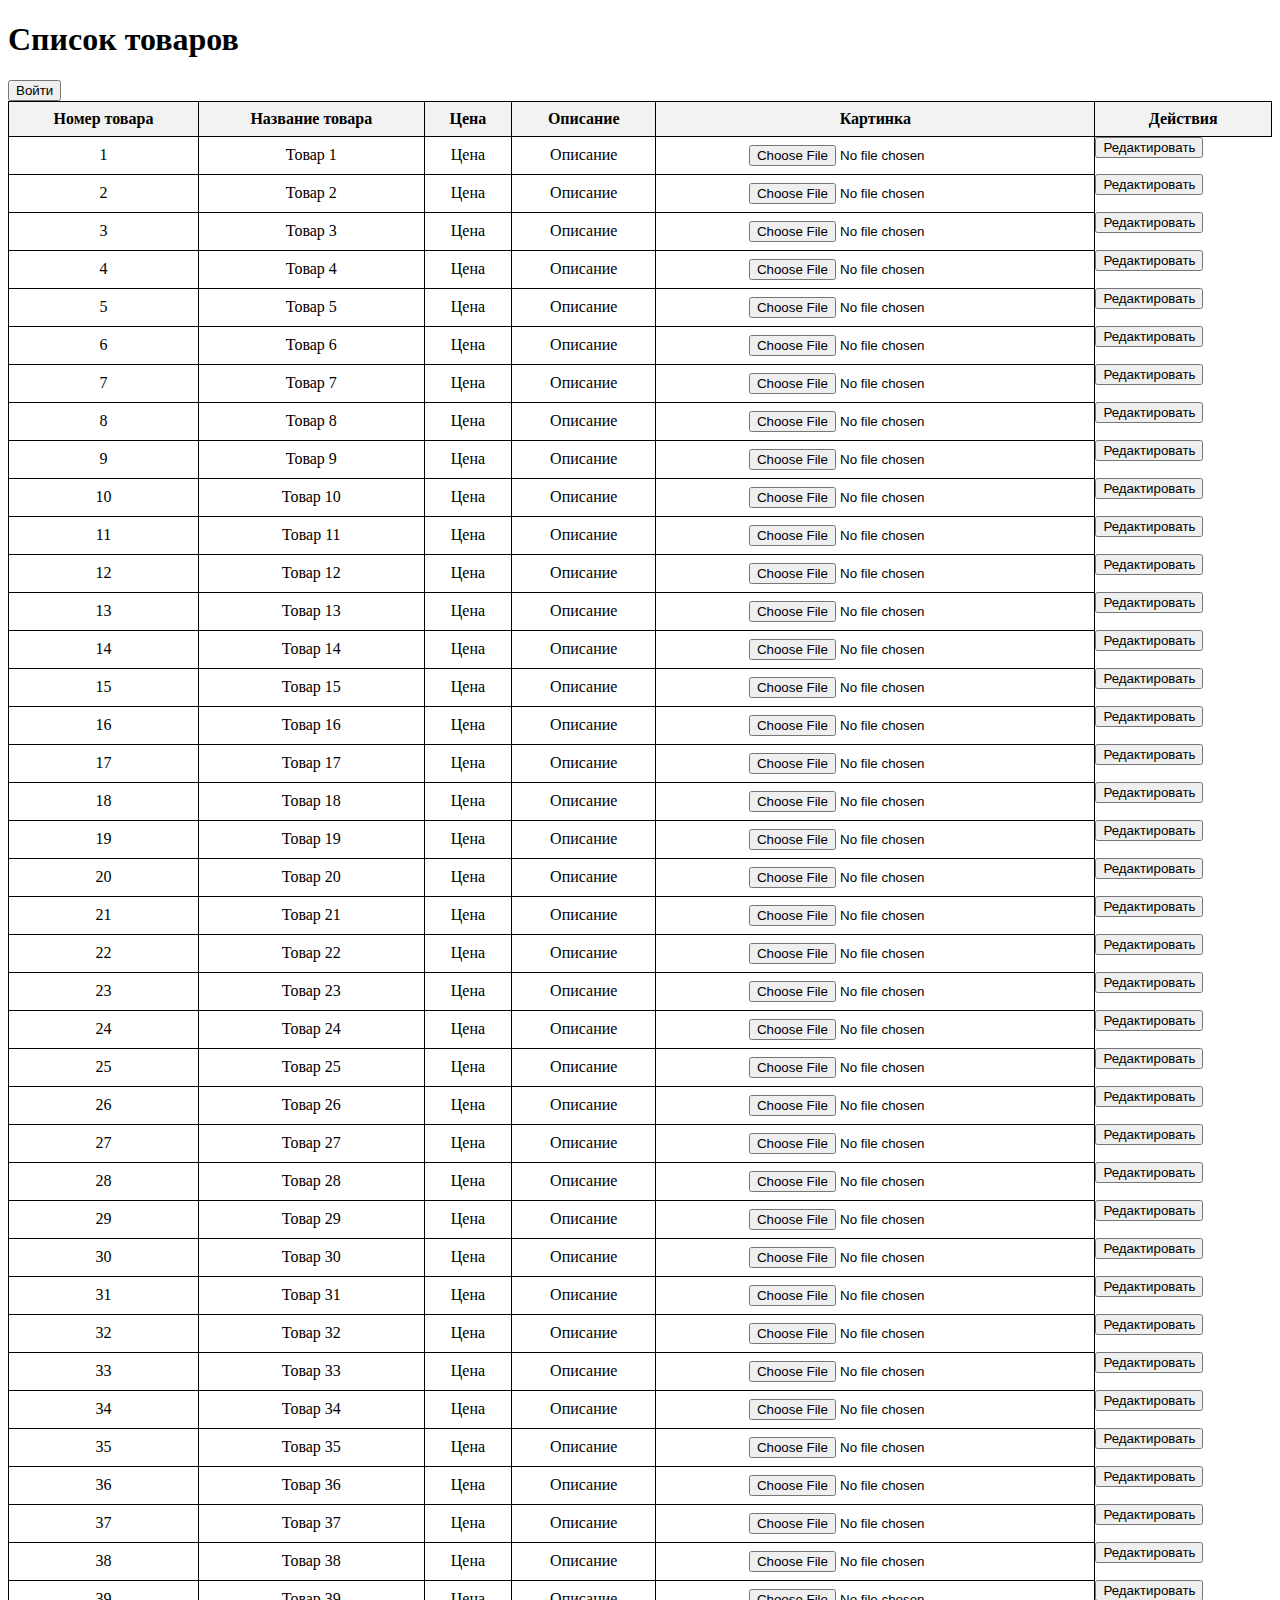
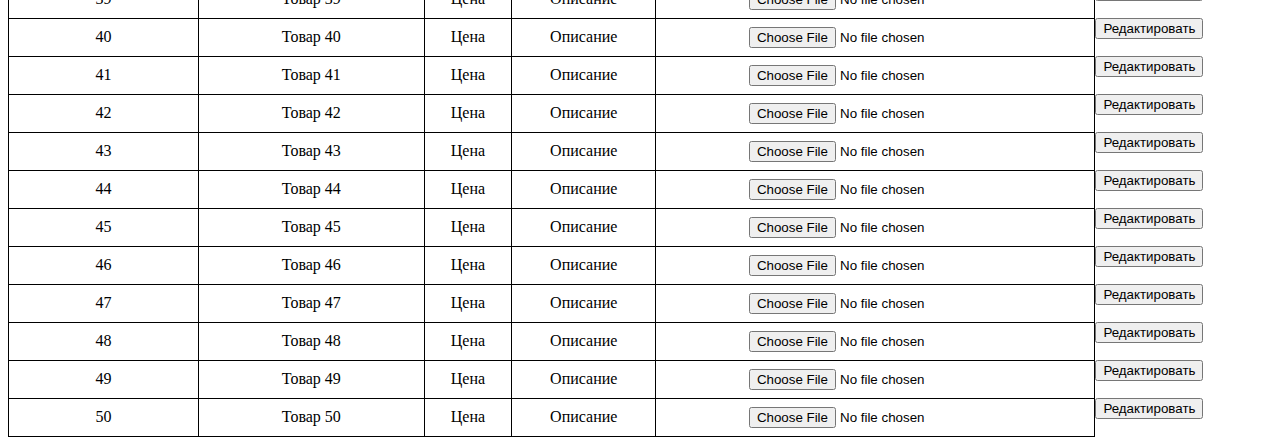
<file: dz.html>
<!DOCTYPE html>
<html lang="en">
<head>
    <meta charset="UTF-8">
    <meta name="viewport" content="width=device-width, initial-scale=1.0">
    <title>Список товаров</title>
    <style>
        table {
            border-collapse: collapse;
            width: 100%;
        }

        th, td {
            border: 1px solid black;
            padding: 8px;
            text-align: center;
        }

        th {
            background-color: #f2f2f2;
        }
    </style>
    <script>
        let isAuthenticated = false;

        function authenticate() {
            const username = prompt("Введите имя пользователя:");
            const password = prompt("Введите пароль:");

            // Проверка имени пользователя и пароля
            if (username === "admin" && password === "admin") {
                isAuthenticated = true;
                alert("Вход выполнен успешно! Вы администратор.");
            } else {
                alert("Ошибка входа. Проверьте правильность введенных данных.");
            }
        }
        
        function isAdmin() {
            return isAuthenticated;
        }

        function editProduct(row) {
            if (isAuthenticated) {
                const cells = row.getElementsByTagName("td");
                const number = cells[0].textContent;
                const name = cells[1].textContent;
                const price = cells[2].textContent;
                const description = cells[3].textContent;

                const newNumber = prompt("Введите новый номер товара:", number);
                const newName = prompt("Введите новое название товара:", name);
                const newPrice = prompt("Введите новую цену товара:", price);
                const newDescription = prompt("Введите новое описание товара:", description);

                cells[0].textContent = newNumber;
                cells[1].textContent = newName;
                cells[2].textContent = newPrice;
                cells[3].textContent = newDescription;
            } else {
                alert("У вас нет доступа для редактирования товаров.");
            }
        }
    </script>
</head>
<body>
    <h1>Список товаров</h1>
    <button onclick="authenticate()">Войти</button>
    <table>
        <thead>
            <tr>
                <th>Номер товара</th>
                <th>Название товара</th>
                <th>Цена</th>
                <th>Описание</th>
                <th>Картинка</th>
                <th>Действия</th>
            </tr>
        </thead>
        <tbody>
            <script>
                for (let i = 1; i <= 50; i++) {
                  const tableRow = document.createElement("tr");
                
                  const tableCell1 = document.createElement("td");
                  tableCell1.textContent = i;
                
                  const tableCell2 = document.createElement("td");
                  tableCell2.textContent = "Товар " + i;
                
                  const tableCell3 = document.createElement("td");
                  tableCell3.textContent = "Цена";
                
                  const tableCell4 = document.createElement("td");
                  tableCell4.textContent = "Описание";
                  
                  const tableCell5 = document.createElement("td");
                
                             
    const inputFile = document.createElement("input");
    inputFile.type = "file";
    inputFile.addEventListener("change", function(event) {
        const file = event.target.files[0];
        const reader = new FileReader();
        reader.onload = function(e) {
            const image = document.createElement("img");
            image.src = e.target.result;
            image.alt = "Изображение товара " + i;
            tableCell5.appendChild(image);
        };
        reader.readAsDataURL(file);
    });

    tableCell5.appendChild(inputFile);
                  
                
                  const editButton = document.createElement("button");
                  editButton.textContent = "Редактировать";
                  editButton.addEventListener("click", function() {
                    editProduct(tableRow);
                  });
                
                  tableRow.appendChild(tableCell1);
                  tableRow.appendChild(tableCell2);
                  tableRow.appendChild(tableCell3);
                  tableRow.appendChild(tableCell4);
                  tableRow.appendChild(tableCell5);
                  tableRow.appendChild(editButton);

                  document.querySelector("tbody").appendChild(tableRow);
                }
            </script>
        </tbody>
    </table>
</body>
</html>
</file>
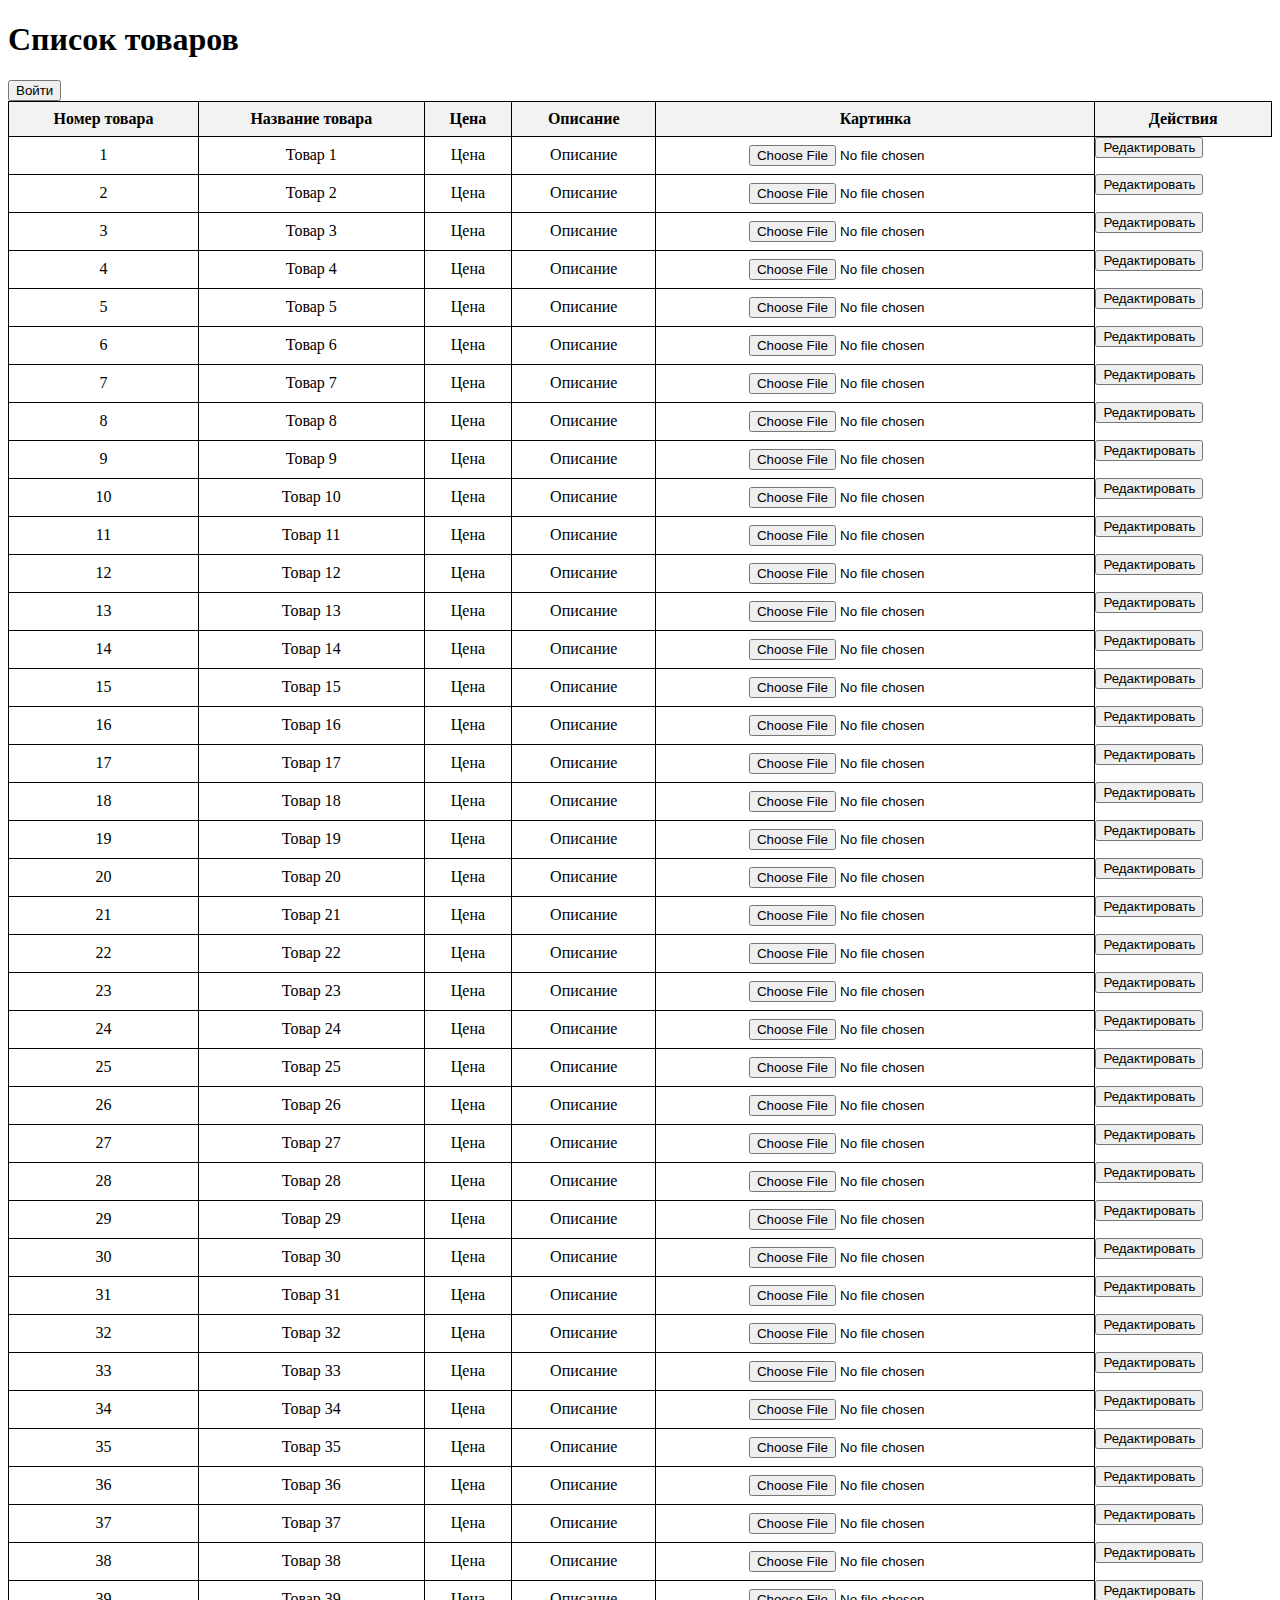
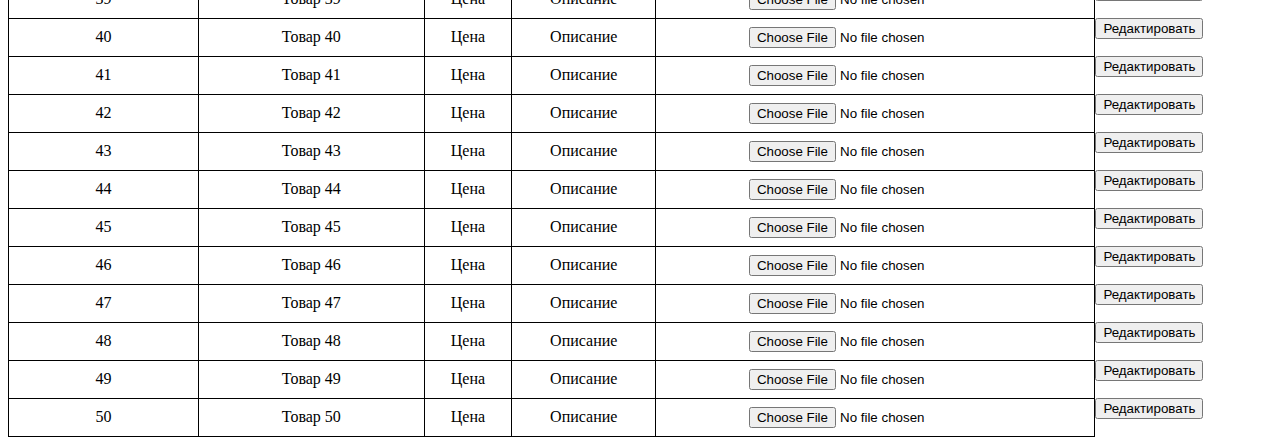
<file: новое/обувайка/obuv.html>
<!DOCTYPE html>
<html lang="en">
<head>
    <meta charset="UTF-8">
    <meta name="viewport" content="width=device-width, initial-scale=1.0">
    <title>Список товаров</title>
    <style>
        table {
            border-collapse: collapse;
            width: 100%;
        }

        th, td {
            border: 1px solid black;
            padding: 8px;
            text-align: center;
        }

        th {
            background-color: #f2f2f2;
        }
    </style>
    <script>
        let isAuthenticated = false;

        function authenticate() {
            const username = prompt("Введите имя пользователя:");
            const password = prompt("Введите пароль:");

            // Проверка имени пользователя и пароля
            if (username === "admin" && password === "admin") {
                isAuthenticated = true;
                alert("Вход выполнен успешно! Вы администратор.");
            } else {
                alert("Ошибка входа. Проверьте правильность введенных данных.");
            }
        }
        
        function isAdmin() {
            return isAuthenticated;
        }

        function editProduct(row) {
            if (isAuthenticated) {
                const cells = row.getElementsByTagName("td");
                const number = cells[0].textContent;
                const name = cells[1].textContent;
                const price = cells[2].textContent;
                const description = cells[3].textContent;
              

                const newNumber = prompt("Введите новый номер товара:", number);
                const newName = prompt("Введите новое название товара:", name);
                const newPrice = prompt("Введите новую цену товара:", price);
                const newDescription = prompt("Введите новое описание товара:", description);

                cells[0].textContent = newNumber;
                cells[1].textContent = newName;
                cells[2].textContent = newPrice;
                cells[3].textContent = newDescription;
           
            } else {
                alert("У вас нет доступа для редактирования товаров.");
            }
        }
    </script>
</head>
<body>
    <h1>Список товаров</h1>
    <button onclick="authenticate()">Войти</button>
    <table>
        <thead>
            <tr>
                <th>Номер товара</th>
                <th>Название товара</th>
                <th>Цена</th>
                <th>Описание</th>
                <th>Картинка</th>
                <th>Действия</th>
            </tr>
        </thead>
        <tbody>
            <script>
                for (let i = 1; i <= 50; i++) {
                  const tableRow = document.createElement("tr");
                
                  const tableCell1 = document.createElement("td");
                  tableCell1.textContent = i;
                
                  const tableCell2 = document.createElement("td");
                  tableCell2.textContent = "Товар " + i;
                
                  const tableCell3 = document.createElement("td");
                  tableCell3.textContent = "Цена";
                
                  const tableCell4 = document.createElement("td");
                  tableCell4.textContent = "Описание";
                  
                  const tableCell5 = document.createElement("td");
                
                                      
    const inputFile = document.createElement("input");
    inputFile.type = "file";
    inputFile.addEventListener("change", function(event) {
        const file = event.target.files[0];
        const reader = new FileReader();
        reader.onload = function(e) {
            const image = document.createElement("img");
            image.src = e.target.result;
            image.alt = "Изображение товара " + i;
            tableCell5.appendChild(image);
        };
        reader.readAsDataURL(file);
    });

    tableCell5.appendChild(inputFile);
                  
                
                  const editButton = document.createElement("button");
                  editButton.textContent = "Редактировать";
                  editButton.addEventListener("click", function() {
                    editProduct(tableRow);
                  });
                
                  tableRow.appendChild(tableCell1);
                  tableRow.appendChild(tableCell2);
                  tableRow.appendChild(tableCell3);
                  tableRow.appendChild(tableCell4);
                  tableRow.appendChild(tableCell5);
                  tableRow.appendChild(editButton);

                  document.querySelector("tbody").appendChild(tableRow);
                }
            </script>
        </tbody>
    </table>
</body>
</html>
</file>
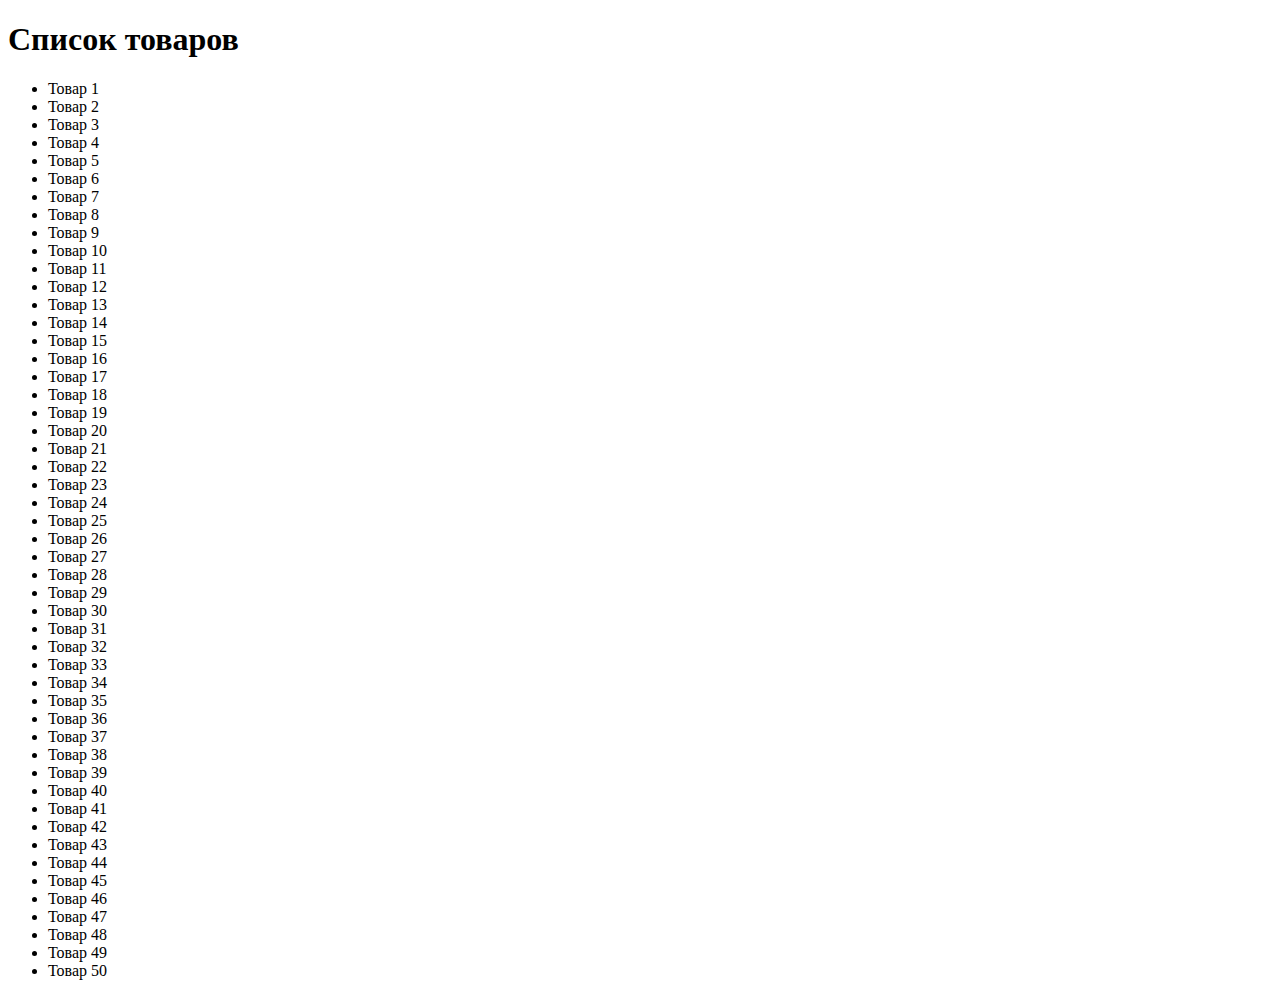
<file: новое/обувайка/tovarka.html>
<!DOCTYPE html>
<html lang="en">
<head>
    <meta charset="UTF-8">
    <meta name="viewport" content="width=device-width, initial-scale=1.0">
    <title>Список товаров</title>
</head>
<body>
    <h1>Список товаров</h1>
    <ul>
        <script>
            for (let i = 1; i <= 50; i++) {
                const listItem = document.createElement("li");
                listItem.textContent = "Товар " + i;
                document.querySelector("ul").appendChild(listItem);
            }
        </script>
    </ul>
</body>
</html>
</file>
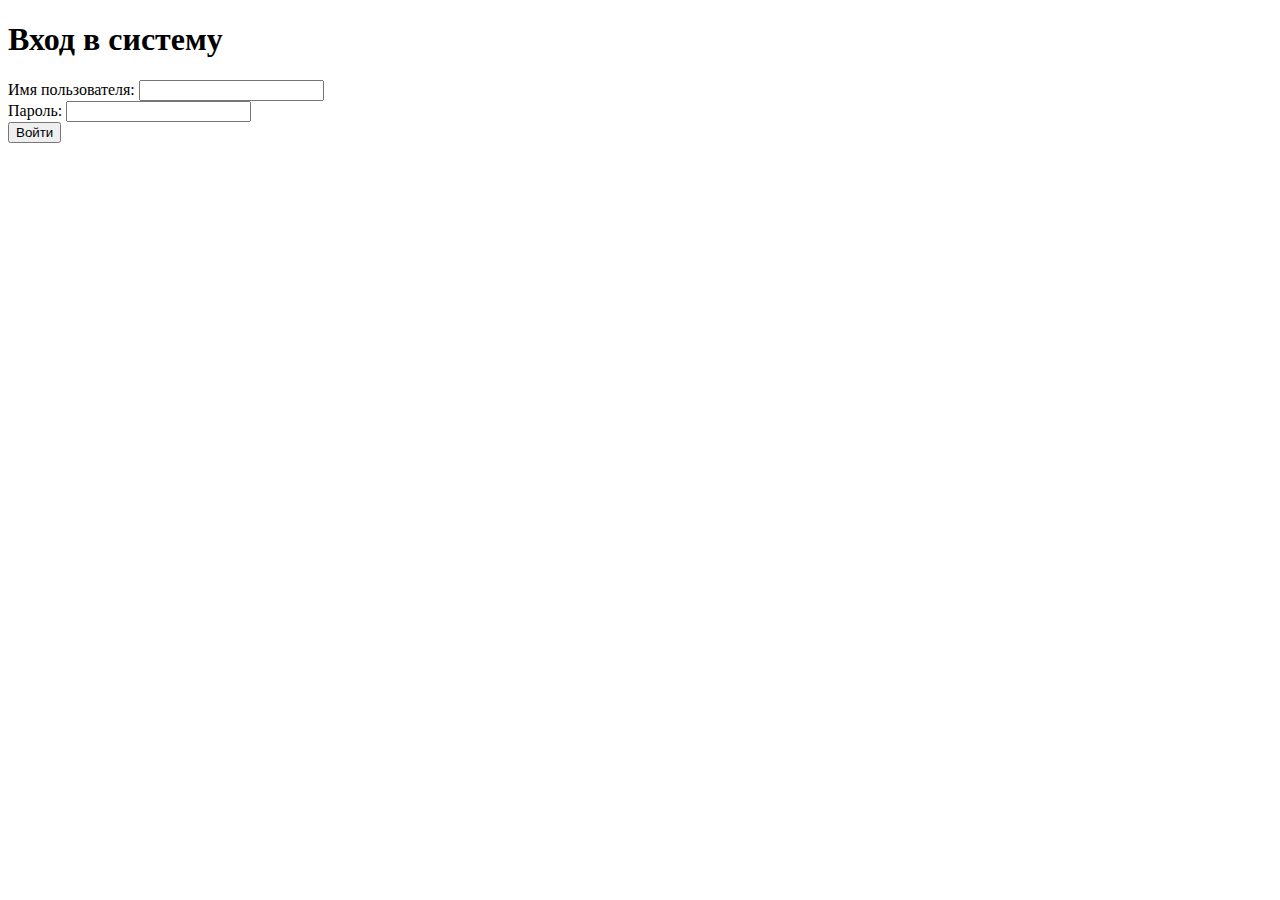
<file: новое/обувайка/аутентификация.html>
<!DOCTYPE html>
<html lang="en">
<head>
    <meta charset="UTF-8">
    <meta name="viewport" content="width=device-width, initial-scale=1.0">
    <title>Вход в систему</title>
</head>
<body>
    <h1>Вход в систему</h1>
    <form id="loginForm">
        <div>
            <label for="mishaharlamov">Имя пользователя:</label>
            <input type="text" id="mishaharlamov" required>
        </div>
        <div>
            <label for="89608877668">Пароль:</label>
            <input type="password" id="89608877668" required>
        </div>
        <div>
            <button type="submit">Войти</button>
        </div>
    </form>

    <script>
        document.getElementById("loginForm").addEventListener("submit", function(event) {
            event.preventDefault();

            const username = document.getElementById("username").value;
            const password = document.getElementById("password").value;

            // Проверка имени пользователя и пароля
            if (username === "admin" && password === "password") {
                alert("Вход выполнен успешно! Вы администратор.");
                // Дополнительная логика для отображения/скрытия элементов для администратора
            } else {
                alert("Ошибка входа. Проверьте правильность введенных данных.");
            }
        });
    </script>
</body>
</html>
</file>
